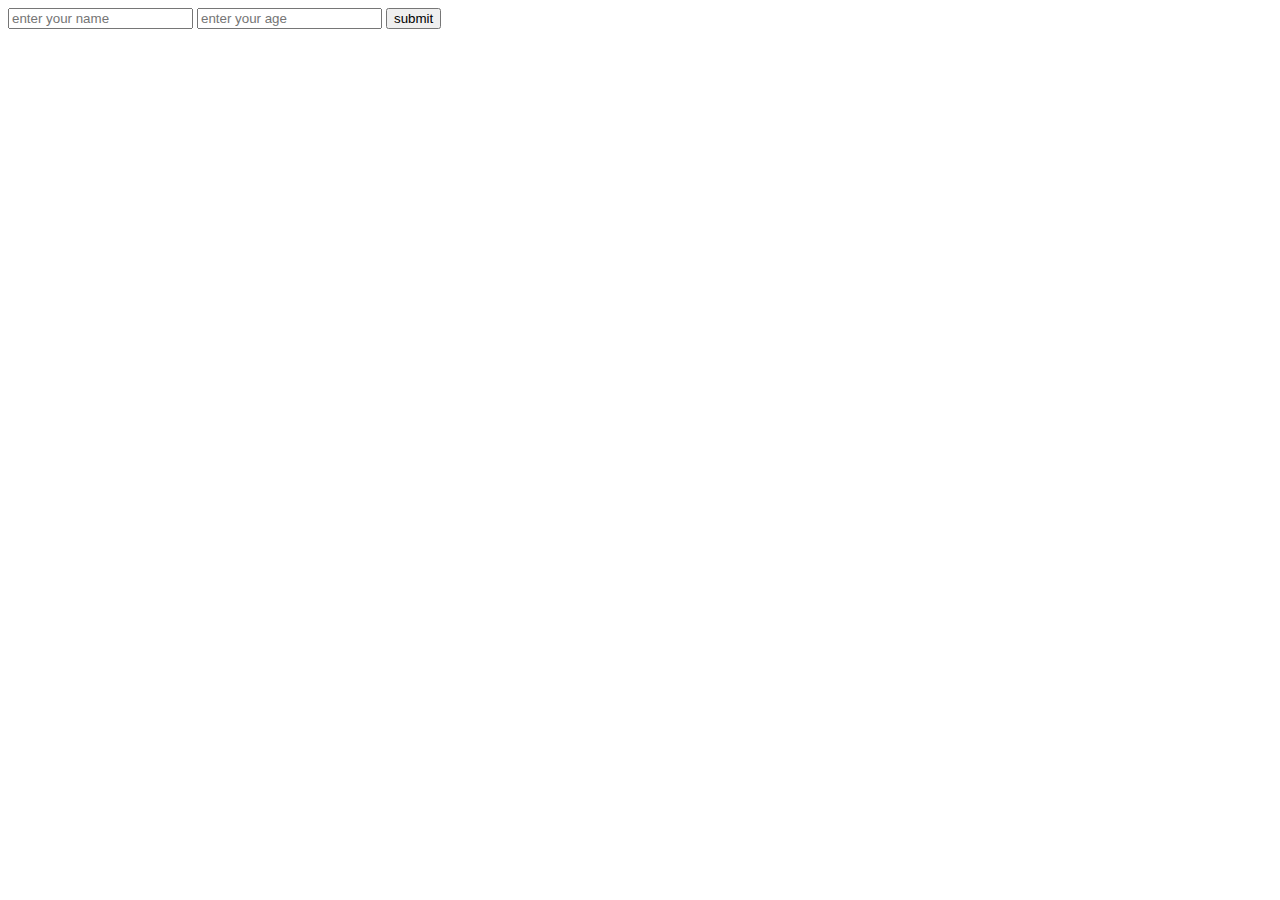
<file: sanvi.html>
<!DOCTYPE html>
<html lang="en">
<head>
    <meta charset="UTF-8">
    <meta name="viewport" content="width=device-width, initial-scale=1.0">
    <title>Document</title>
</head>
<body>
    <input type ="text" placeholder ="enter your name" id ="name ">
    <input type ="number" name="" id="age" placeholder="enter your age " >
    <button onclick="vote()">submit</button>
    <script>
        function vote(){
            var name = document.getElementById("#name");
            var age = document.getElementById("#age");
            alert(name);
        }
        </script>
        </body>
        </html>
</file>
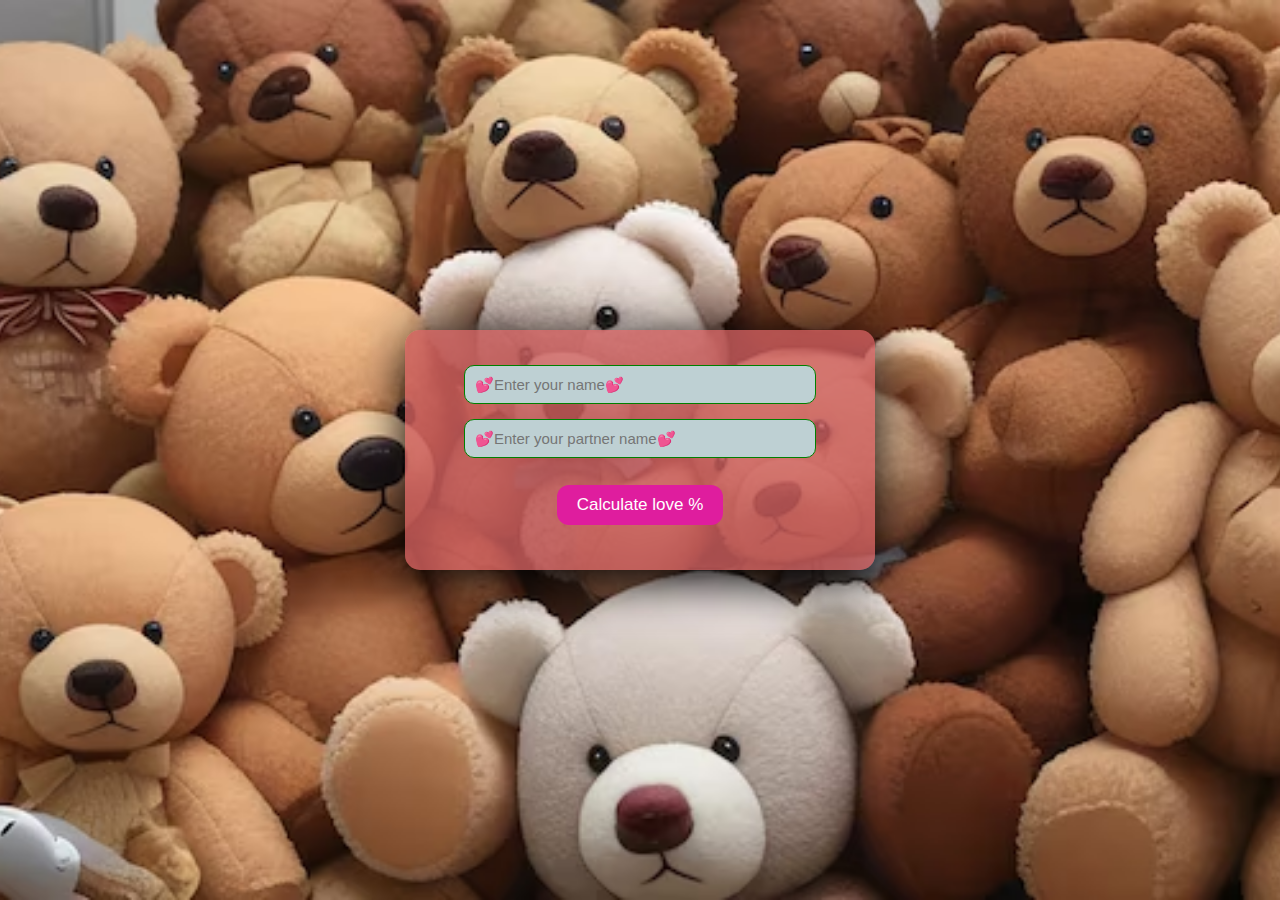
<file: HTML/143.html>
<!DOCTYPE html>
<html lang="en">
<head>
  <meta charset="UTF-8" />
  <meta name="viewport" content="width=device-width, initial-scale=1.0"/>
  <title>Love Calculator</title>
  <style>
    body {
      background-color: pink;
      background-image: url(image\ 2.avif);
      background-size: cover;
      background-position: center;
      display: flex;
      justify-content: center;
      align-items: center;
      height: 100vh;
      margin: 0;
    }

    .container {
      background-color: rgba(204, 94, 94, 0.8);
      padding: 20px 30px;
      border-radius: 15px;
      text-align: center;
      box-shadow: 0 10px 50px black;
      width: 410px;
    }

    input {
      display: block;
      padding: 10px;
      width: 330px;
      margin: 15px auto;
      border: 1px solid green;
      border-radius: 10px;
      font-size: 15px;
      background-color: rgb(190, 208, 211);
      color: white;
    }

    button {
      background-color: rgb(223, 29, 158);
      color: white;
      font-size: 17px;
      border-radius: 12px;
      border: none;
      cursor: pointer;
      margin-top: 12px;
      padding: 10px 20px;
    }

    #result {
      margin-top: 25px;
      font-weight: bold;
      font-size: 22px;
      color: rgb(110, 236, 51);
    }
  </style>
</head>
<body>
  <div class="container">
    <input type="text" placeholder="💕Enter your name💕" id="name1" />
    <input type="text" placeholder="💕Enter your partner name💕" id="name2" />
    <button onclick="LoveScore()">Calculate love %</button>
    <p id="result"></p>
  </div>

  <script>
    function LoveScore() {
      var name1 = document.getElementById("name1").value;
      var name2 = document.getElementById("name2").value;
      var result = document.getElementById("result");

      if (name1 === "" || name2 === "") {
        result.innerHTML = "❗ Please fill in both names!";
        return;
      }

      const loveScore = Math.floor(Math.random() * 100) + 1;
      result.innerHTML = `${name1} ❤️ ${name2} = ${loveScore}% Love Match! 💘`;
    }
  </script>
</body>
</html>
</file>
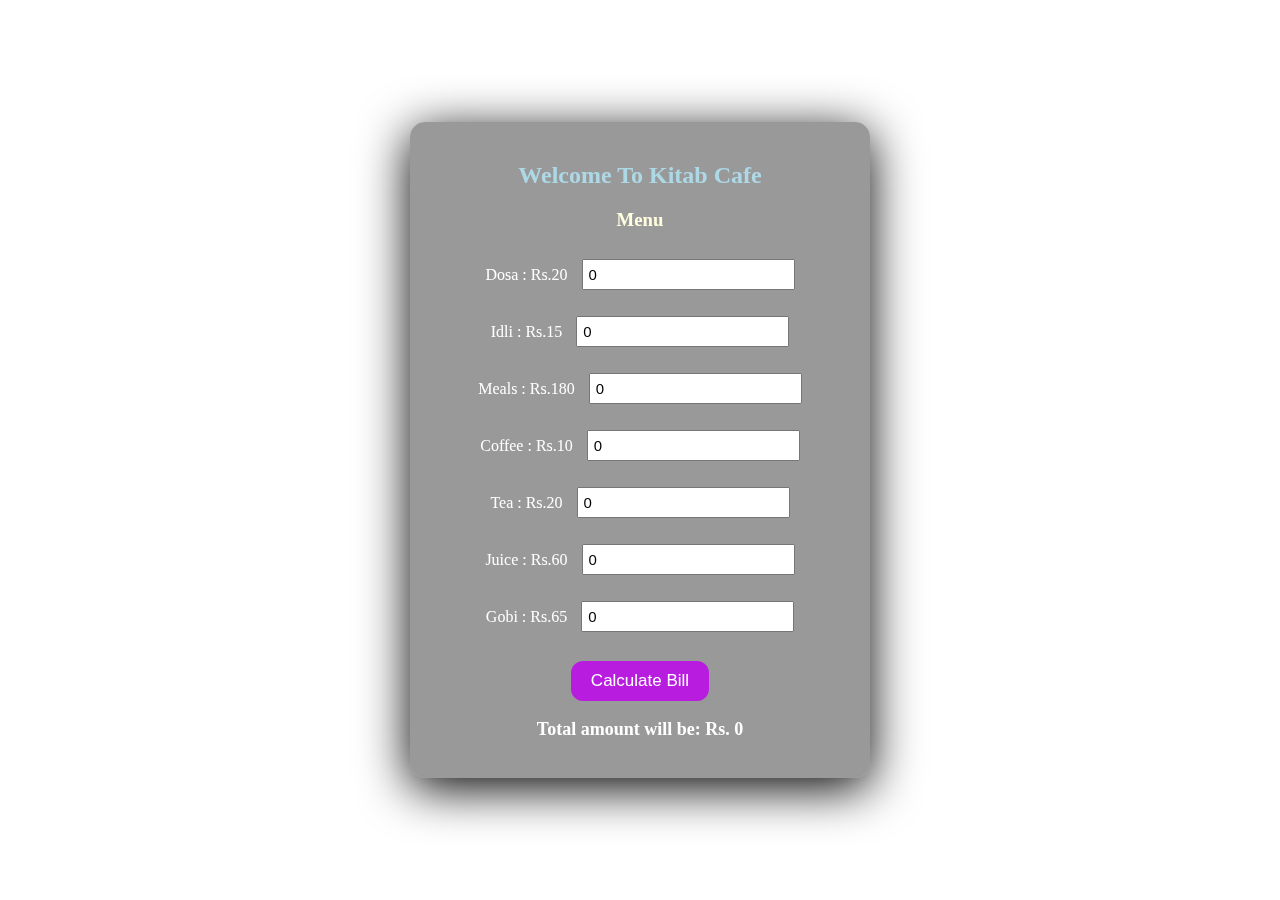
<file: HTML/food.html>
<!DOCTYPE html>
<html lang="en">
<head>
    <meta charset="UTF-8">
    <meta name="viewport" content="width=device-width, initial-scale=1.0">
    <title>Billing System</title>
    <style>
        body {
            background-image: url(https://curlytales.com/wp-content/uploads/2022/06/Untitled-design-2022-06-15T172206.344.jpg);
            background-position: center;
            background-size: cover;
            background-repeat: no-repeat;
            display: flex;
            justify-content: center;
            align-items: center;
            height: 100vh;
            margin: 0;
        }

        .container {
            padding: 20px 30px;
            border-radius: 15px;
            text-align: center;
            box-shadow: 0 10px 50px black;
            width: 400px;
            backdrop-filter: blur(6px);
            background-color: rgba(0, 0, 0, 0.4);
            color: white;
        }

        input {
            padding: 5px;
            color: black;
            margin: 9px auto;
            font-size: 15px;
            margin-left: 10px;
        }

        button {
            background-color: rgb(184, 29, 223);
            color: white;
            font-size: 17px;
            border-radius: 12px;
            border: none;
            cursor: pointer;
            margin-top: 12px;
            padding: 10px 20px;
        }

        h2 {
            text-align: center;
            color: lightblue;
        }

        h3 {
            text-align: center;
            color: lightyellow;
        }

        label {
            display: block;
            margin-bottom: 8px;
        }

        p {
            font-size: 18px;
            font-weight: bold;
        }
    </style>
</head>
<body>
    <div class="container"> 
        <h2>Welcome To Kitab Cafe</h2>
        <h3>Menu</h3>

        <label>Dosa : Rs.20 <input type="number" min="0" id="Dosa" value="0"></label>
        <label>Idli : Rs.15 <input type="number" min="0" id="Idli" value="0"></label>
        <label>Meals : Rs.180 <input type="number" min="0" id="Meals" value="0"></label>
        <label>Coffee : Rs.10 <input type="number" min="0" id="Coffee" value="0"></label>
        <label>Tea : Rs.20 <input type="number" min="0" id="Tea" value="0"></label>
        <label>Juice : Rs.60 <input type="number" min="0" id="Juice" value="0"></label>
        <label>Gobi : Rs.65 <input type="number" min="0" id="Gobi" value="0"></label>

        <button onclick="bill()">Calculate Bill</button> 
        <p>Total amount will be: <span id="totalAmount">Rs. 0</span></p>
    </div>

    <script>
        function bill() {
            const prices = {
                Dosa: 20,
                Idli: 15,
                Meals: 180,
                Coffee: 10,
                Tea: 20,
                Juice: 60,
                Gobi: 65
            };

            let total = 0;
            for (let item in prices) {
                const quantity = parseInt(document.getElementById(item).value) || 0;
                total += prices[item] * quantity;
            }

            document.getElementById("totalAmount").innerText = "Rs. " + total;
        }
    </script>
</body>
</html>
</file>
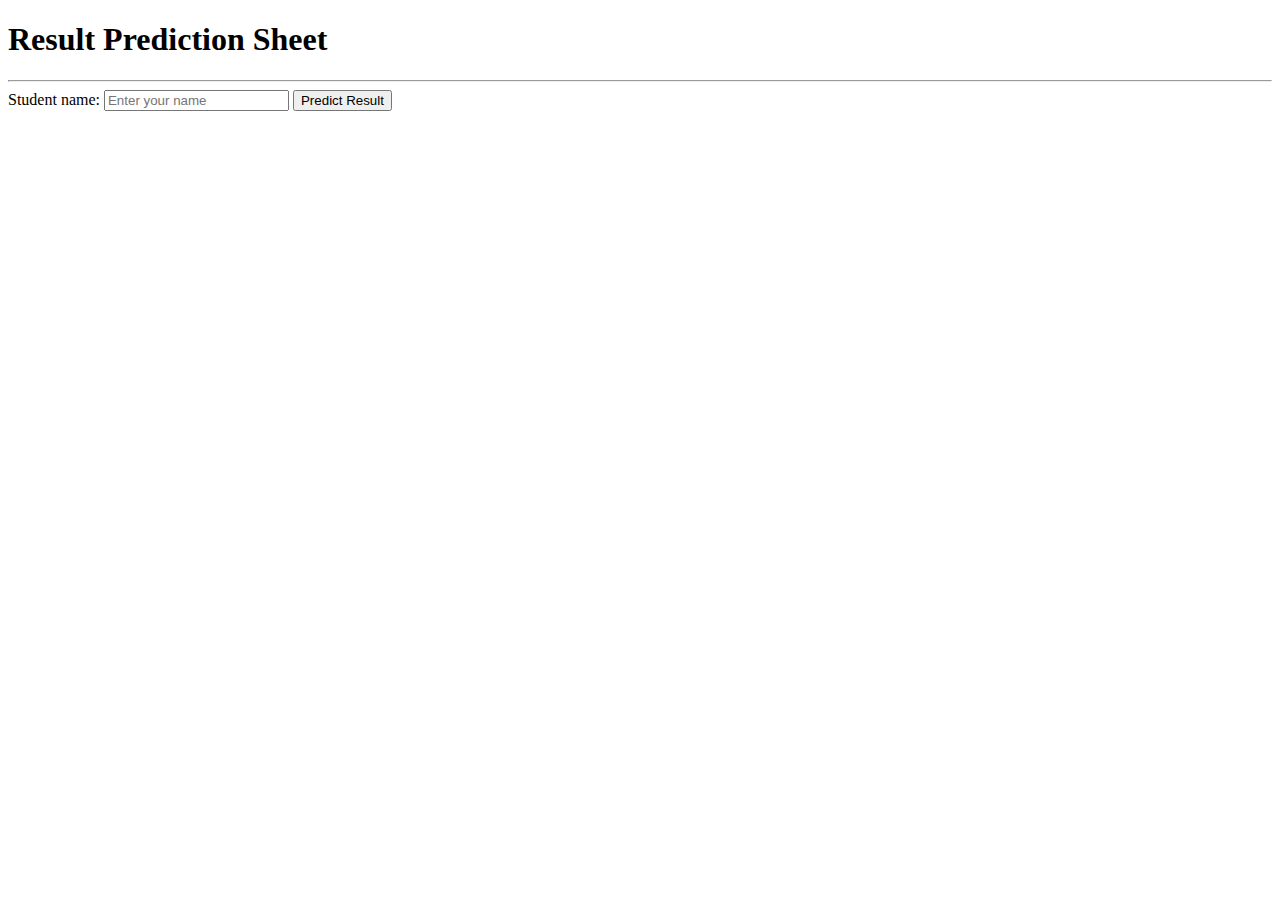
<file: HTML/marks.html>
<!DOCTYPE html>
<html lang="en">
<head>
  <meta charset="UTF-8" />
  <meta name="viewport" content="width=device-width, initial-scale=1.0"/>
  <title>Result Prediction Sheet</title>
  
<body>
  <div class="container">
    <h1>Result Prediction Sheet</h1>
    <hr> 
    <label for="name">Student name:</label>
    <input type="text" id="name" placeholder="Enter your name" required>
    <button onclick="predictResult()">Predict Result</button>
    <div id="result"></div>
  </div>

  <script>
    function predictResult() {
      var name = document.getElementById("name").value;
      var resultDiv = document.getElementById("result");
  
      if (!name.trim()) {
        resultDiv.innerHTML = "<span style='color: red;'>Please enter your name!</span>";
        return;
      }
  
      var marksObtained = Math.floor(Math.random() * 100) + 1;
      var resultText = (marksObtained >= 50) ? "Pass" : "Fail";
  
      resultDiv.innerHTML = `
        Name✨: <strong>${name}</strong><br>
        Marks Obtained😍: <strong>${marksObtained}</strong><br>
        Result🎉🎗️: <strong>${resultText}</strong>
      `;
    }
  </script>
</body>
</head>
</html>
</file>
